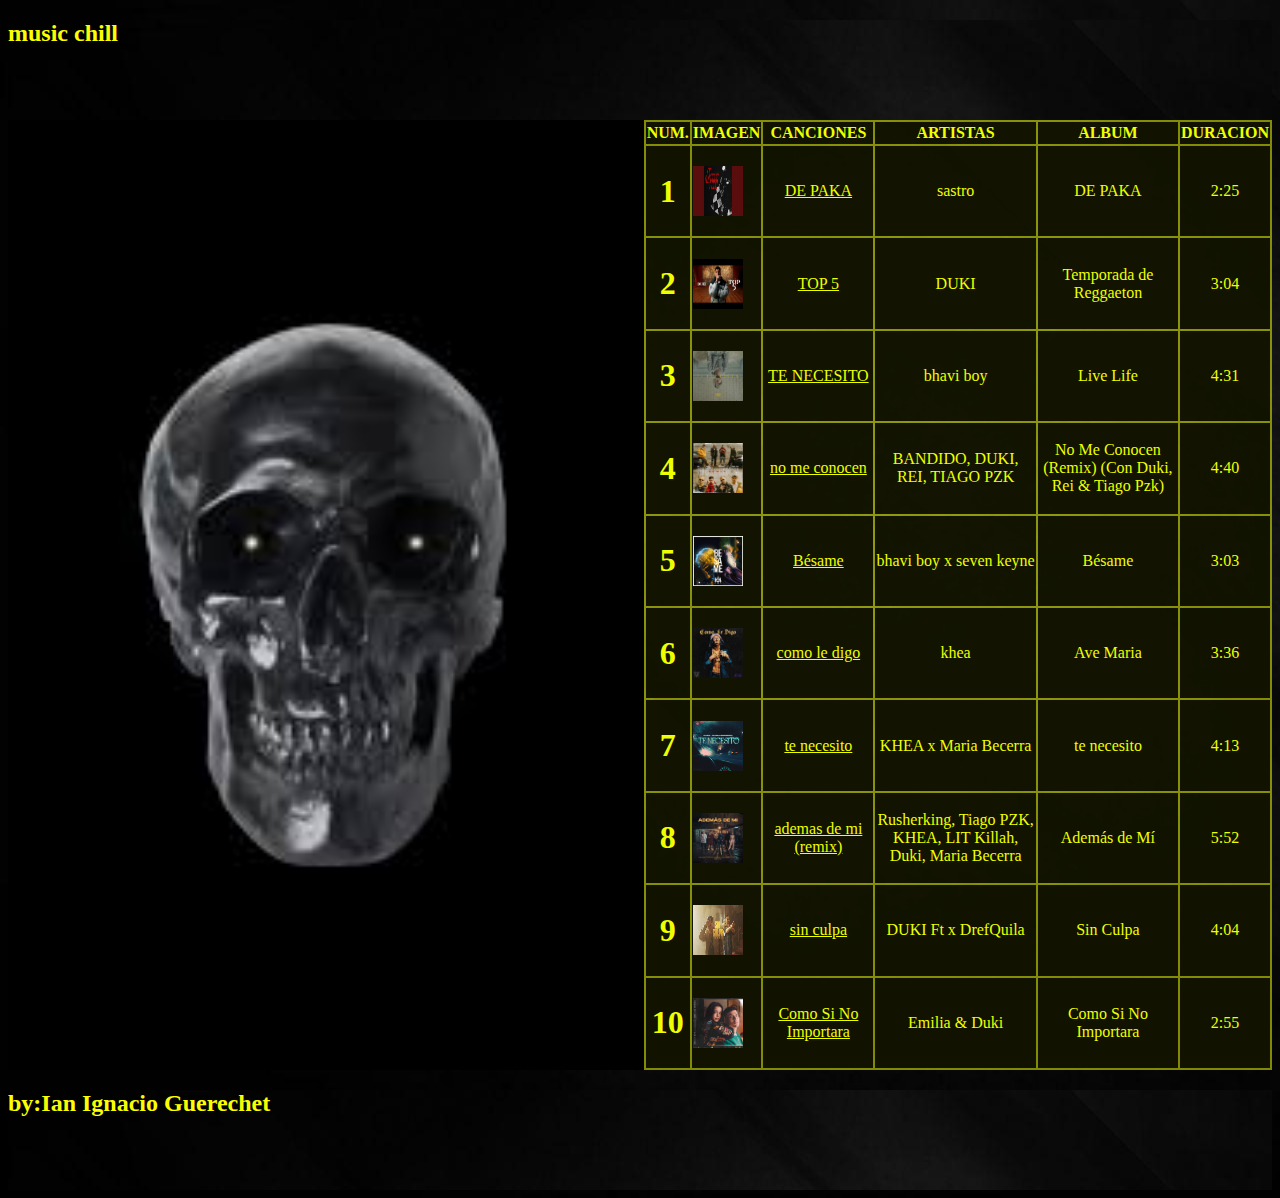
<file: index.html>
<!DOCTYPE html>
<html lang="en">

<head>
    <meta charset="UTF-8">
    <meta http-equiv="X-UA-Compatible" content="IE=edge">
    <meta name="viewport" content="width=device-width, initial-scale=1.0">
    <title>te amo</title>
    <link rel="stylesheet" href="/css/estilos.css">
</head>

<body>

    <!-- ecabezado -->

    <header>
        <h2>
            music chill
        </h2>
    </header>

    <!-- contenido principal -->

    <main>

        <img src="/assets/img/craneeo.jpeg" width="700px" height="950px">
        <table>
            <tr>
                <th>
                    NUM.
                </th>
                <th>
                    IMAGEN
                </th>
                <th>
                    CANCIONES
                </th>
                <th>
                    ARTISTAS
                </th>
                <th>
                    ALBUM
                </th>
                <th>
                    DURACION
                </th>
            </tr>

            <tr>

                <td>
                    <h1>
                        1
                    </h1>
                </td>
                <td>
                    <a href="/canciones/tema1.html">
                        <img src="/assets/img/de paka.jpg" width="50px" height="50px">
                    </a>
                </td>
                <td>
                    <p><a href="/canciones/tema1.html">DE PAKA</a>
                </td>
                <td>
                    sastro
                </td>
                <td>
                    DE PAKA
                </td>
                <td>
                    2:25
                </td>

            </tr>

            <tr>
                <td>
                    <h1>
                        2
                    </h1>
                </td>
                <td>
                    <a href="/canciones/tema2.html"><img src="/assets/img/top_5.jpg" width="50px" height="50px"></a>

                </td>
                <td>
                    <a href="/canciones/tema2.html">TOP 5</a>
                </td>
                <td>
                    DUKI
                </td>
                <td>
                    Temporada de Reggaeton
                </td>
                <td>
                    3:04
                </td>
            </tr>
            <tr>
                <td>
                    <h1>
                        3
                    </h1>
                </td>
                <td>
                    <a href="/canciones/tema3.html">
                        <img src="/assets/img/te_necesito.jpg" width="50px" height="50px">
                    </a>
                </td>
                <td>
                    <a href="/canciones/tema3.html">
                        TE NECESITO
                    </a>
                </td>
                <td>
                    bhavi boy
                </td>
                <td>
                    Live Life
                </td>
                <td>
                    4:31
                </td>
            </tr>
            <tr>
                <td>
                    <h1>
                        4
                    </h1>
                </td>
                <td>
                    <a href="/canciones/tema4.html">
                        <img src="/assets/img/no_me_conocen.jpeg" width="50px" height="50px">
                    </a>
                </td>
                <td>
                    <a href="/canciones/tema4.html">
                        no me conocen
                    </a>
                </td>
                <td>
                    BANDIDO, DUKI, REI, TIAGO PZK
                </td>
                <td>
                    No Me Conocen (Remix) (Con Duki, Rei & Tiago Pzk)
                </td>
                <td>
                    4:40
                </td>
            </tr>
            <tr>
                <td>
                    <h1>
                        5
                    </h1>
                </td>
                <td>
                    <a href="/canciones/tema5.html">
                        <img src="/assets/img/besame.jpg" width="50px" height="50px">
                    </a>
                </td>
                <td>
                    <a href="/canciones/tema5.html">
                        Bésame
                    </a>
                </td>
                <td>
                    bhavi boy x seven keyne
                </td>
                <td>
                    Bésame
                </td>
                <td>
                    3:03
                </td>
            </tr>
            <tr>
                <td>
                    <h1>
                        6
                    </h1>
                </td>
                <td>
                    <a href="/canciones/tema6.html">
                        <img src="/assets/img/como-le-digo.jpg" width="50px" height="50px">
                    </a>
                </td>
                <td>
                    <a href="/canciones/tema6.html">
                        como le digo
                    </a>
                </td>
                <td>
                    khea
                </td>
                <td>
                    Ave Maria
                </td>
                <td>
                    3:36
                </td>
            </tr>
            <tr>
                <td>
                    <h1>
                        7
                    </h1>
                </td>
                <td>
                    <a href="/canciones/tema7.html">
                        <img src="/assets/img/Te-Necesito-khea.jpg" width="50px" height="50px">
                    </a>
                </td>
                <td>
                    <a href="/canciones/tema7.html">
                        te necesito
                    </a>
                </td>
                <td>
                    KHEA x Maria Becerra
                </td>
                <td>
                    te necesito
                </td>
                <td>
                    4:13
                </td>
            </tr>
            <tr>
                <td>
                    <h1>
                        8
                    </h1>
                </td>
                <td>
                    <a href="/canciones/tema8.html">
                        <img src="/assets/img/ademas_de_mi.jpeg" width="50px" height="50px">
                    </a>
                </td>
                <td>
                    <a href="/canciones/tema8.html">
                        ademas de mi (remix)
                    </a>
                </td>
                <td>
                    Rusherking, Tiago PZK, KHEA, LIT Killah, Duki, Maria Becerra
                </td>
                <td>
                    Además de Mí
                </td>
                <td>
                    5:52
                </td>
            </tr>
            <tr>
                <td>
                    <h1>
                        9
                    </h1>
                </td>
                <td>
                    <a href="/canciones/tema9.html">
                        <img src="/assets/img/sin-culpa.jpg" width="50px" height="50px">
                    </a>
                </td>
                <td>
                    <a href="/canciones/tema9.html">
                        sin culpa
                    </a>
                </td>
                <td>
                    DUKI Ft x DrefQuila
                </td>
                <td>
                    Sin Culpa
                </td>
                <td>
                    4:04
                </td>
            </tr>
            <tr>
                <td>
                    <h1>
                        10
                    </h1>
                </td>
                <td>
                    <a href="/canciones/tema10.html">
                        <img src="/assets/img/como-si-no-importara.jpg" width="50px" height="50px">
                    </a>
                </td>
                <td>
                    <a href="/canciones/tema10.html">
                        Como Si No Importara
                    </a>
                </td>
                <td>
                    Emilia & Duki
                </td>
                <td>
                    Como Si No Importara
                </td>
                <td>
                    2:55
                </td>
            </tr>
        </table>
    </main>
    <!-- pie-de-pagina -->
    <footer>
        <h2>
            by:Ian Ignacio Guerechet
        </h2>
    </footer>
</body>

</html>
</file>
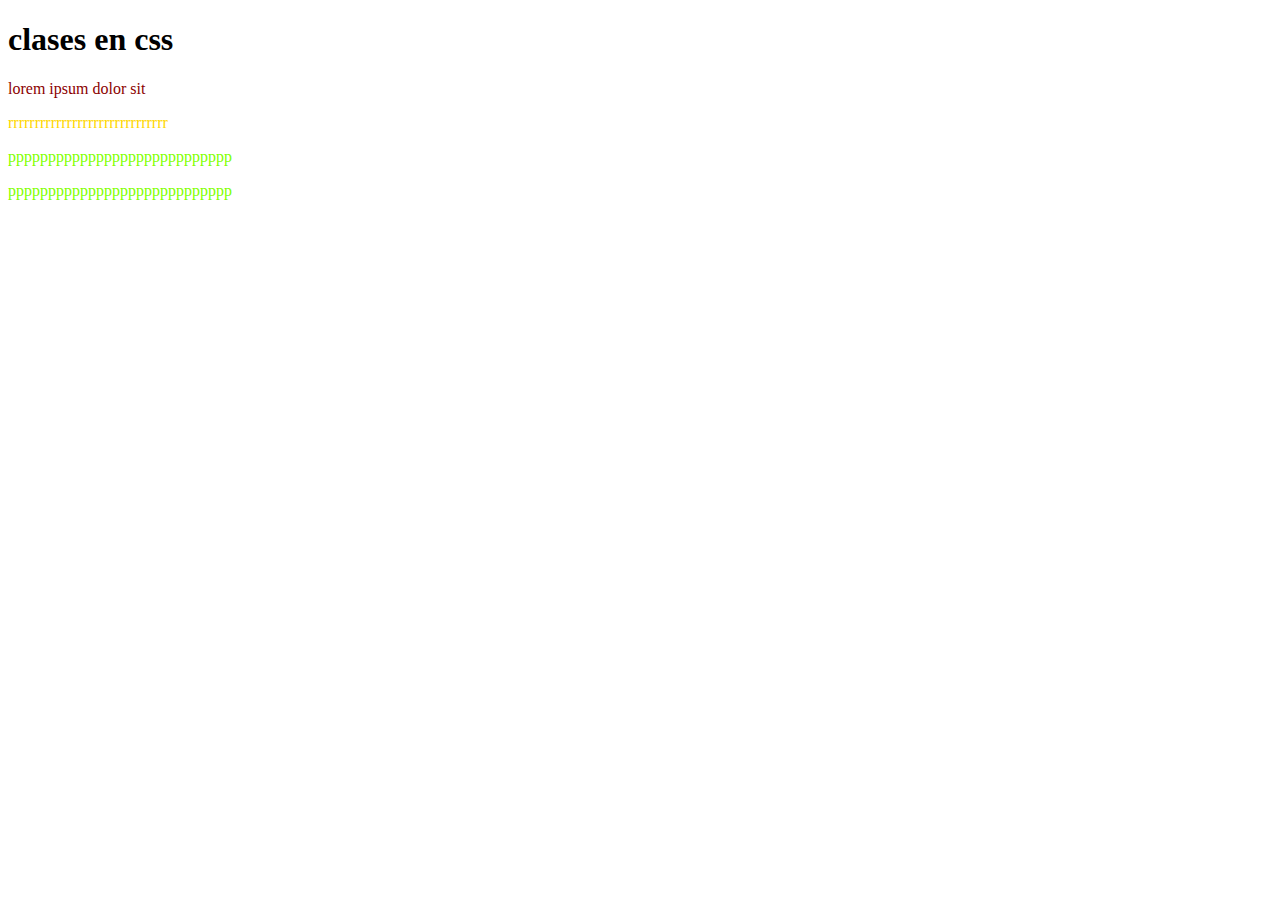
<file: 25.html>
<!DOCTYPE html>
<html lang="en">
<head>
    <meta charset="UTF-8">
    <meta http-equiv="X-UA-Compatible" content="IE=edge">
    <meta name="viewport" content="width=device-width, initial-scale=1.0">
    <link rel="stylesheet" href="/css/25.css">
    <title>Document</title>
</head>
<body>
    <header>

    </header>
    <main>
    <h1>
        clases en css
    </h1>
    <p class="rojo">
        lorem ipsum dolor sit
    </p>
    <p class="amarillo">
        rrrrrrrrrrrrrrrrrrrrrrrrrrrrrr
    </p>
    <p class="verde">
        pppppppppppppppppppppppppppp
    </p>
    <p class="verde">
        pppppppppppppppppppppppppppp
    </p>
</body>
</html>
</file>
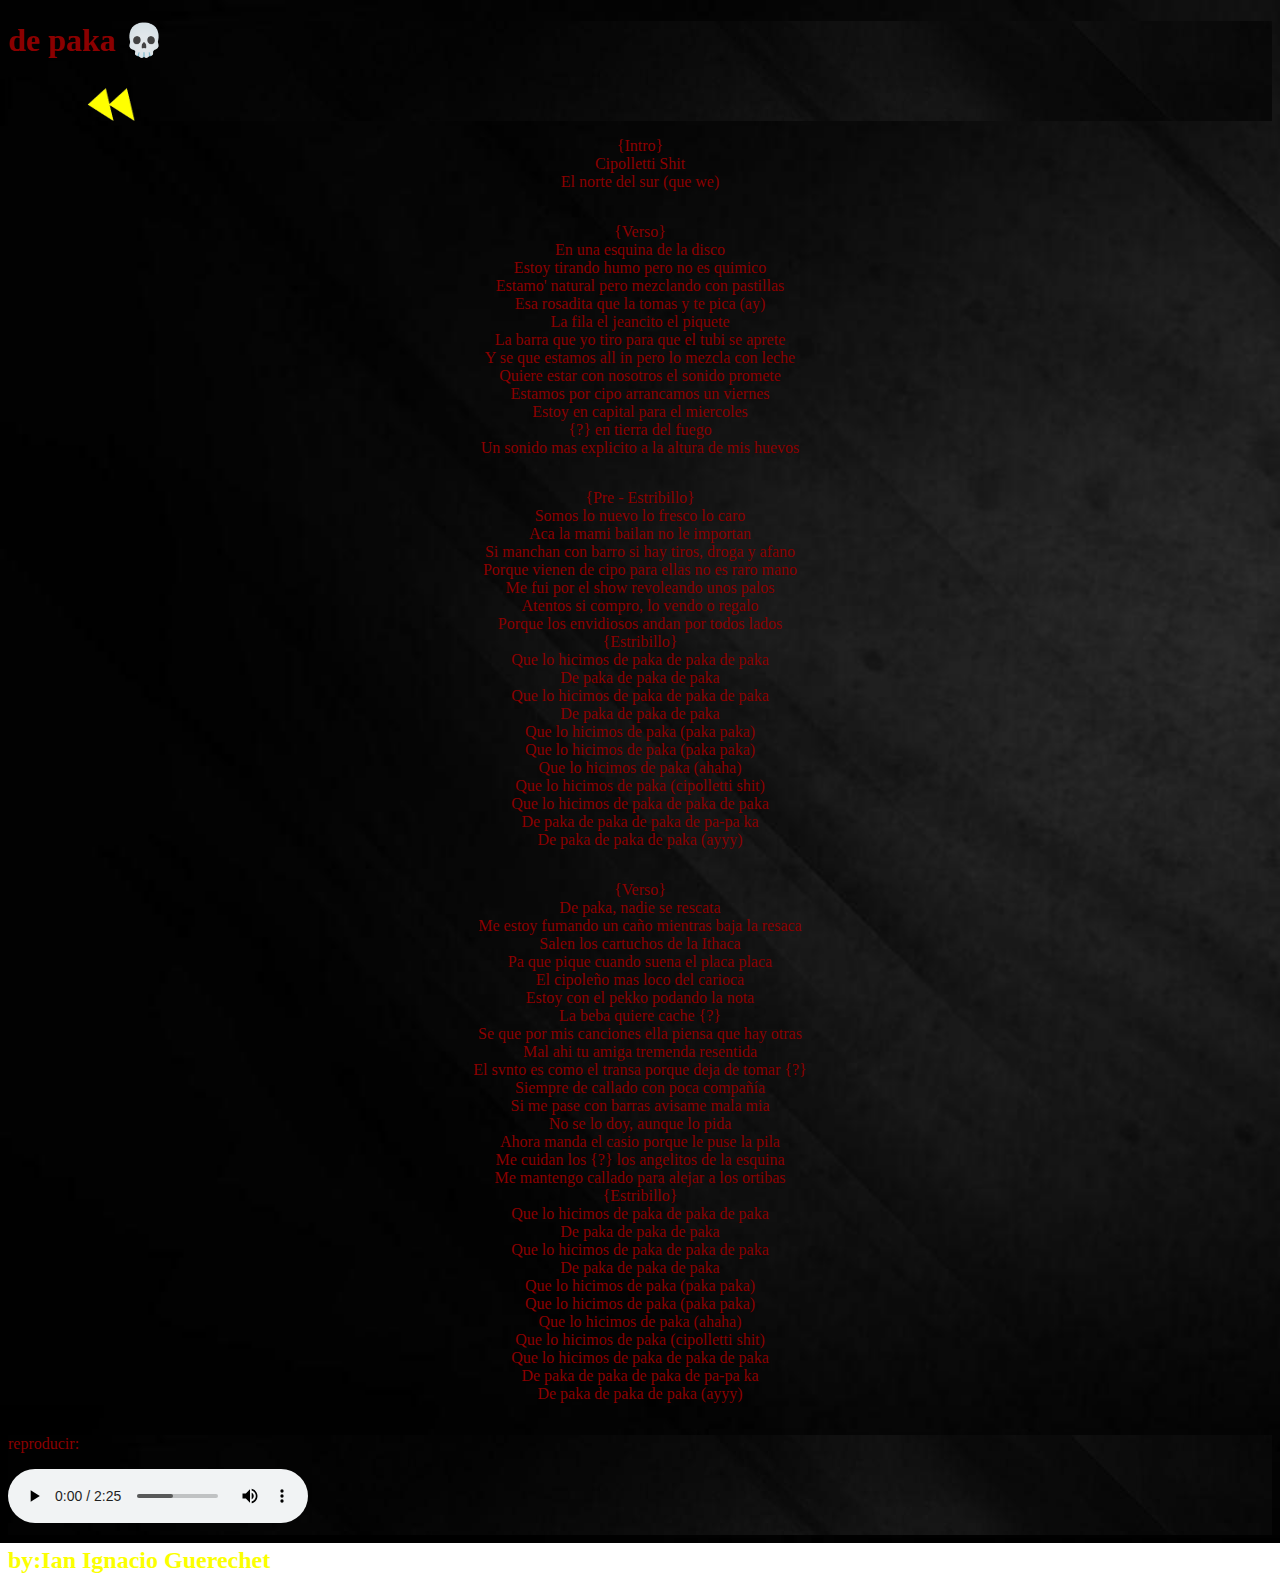
<file: canciones/tema1.html>
<!DOCTYPE html>
<html lang="es">

<head>
    <meta charset="UTF-8">
    <meta http-equiv="X-UA-Compatible" content="IE=edge">
    <meta name="viewport" content="width=device-width, initial-scale=1.0">
    <link rel="stylesheet" href="../css/estilos.css">
    <title> 💀 DE PAKA 💀</title>
</head>

<body>
    <header>
        <h1 id="titulo">de paka 💀</h1>

        <a href="../index.html">
            <img src="/assets/img/para-atras.gif" alt="para atras" width="200px" height="50px">
        </a>

    </header>

    <main id="papa">


        <p>
            {Intro} <br>
            Cipolletti Shit <br>
            El norte del sur (que we) <br>
        </p>

        <p>
            {Verso} <br>
            En una esquina de la disco <br>
            Estoy tirando humo pero no es quimico <br>
            Estamo' natural pero mezclando con pastillas <br>
            Esa rosadita que la tomas y te pica (ay) <br>
            La fila el jeancito el piquete <br>
            La barra que yo tiro para que el tubi se aprete <br>
            Y se que estamos all in pero lo mezcla con leche <br>
            Quiere estar con nosotros el sonido promete <br>
            Estamos por cipo arrancamos un viernes <br>
            Estoy en capital para el miercoles <br>
            {?} en tierra del fuego <br>
            Un sonido mas explicito a la altura de mis huevos <br>
        </p>

        <p>
            {Pre - Estribillo} <br>
            Somos lo nuevo lo fresco lo caro <br>
            Aca la mami bailan no le importan <br>
            Si manchan con barro si hay tiros, droga y afano <br>
            Porque vienen de cipo para ellas no es raro mano <br>
            Me fui por el show revoleando unos palos <br>
            Atentos si compro, lo vendo o regalo <br>
            Porque los envidiosos andan por todos lados <br>
            {Estribillo} <br>
            Que lo hicimos de paka de paka de paka <br>
            De paka de paka de paka <br>
            Que lo hicimos de paka de paka de paka <br>
            De paka de paka de paka <br>
            Que lo hicimos de paka (paka paka) <br>
            Que lo hicimos de paka (paka paka) <br>
            Que lo hicimos de paka (ahaha) <br>
            Que lo hicimos de paka (cipolletti shit) <br>
            Que lo hicimos de paka de paka de paka <br>
            De paka de paka de paka de pa-pa ka <br>
            De paka de paka de paka (ayyy) <br>
        </p>

        <p>
            {Verso} <br>
            De paka, nadie se rescata <br>
            Me estoy fumando un caño mientras baja la resaca <br>
            Salen los cartuchos de la Ithaca <br>
            Pa que pique cuando suena el placa placa <br>
            El cipoleño mas loco del carioca <br>
            Estoy con el pekko podando la nota <br>
            La beba quiere cache {?} <br>
            Se que por mis canciones ella piensa que hay otras <br>
            Mal ahi tu amiga tremenda resentida <br>
            El svnto es como el transa porque deja de tomar {?} <br>
            Siempre de callado con poca compañía <br>
            Si me pase con barras avisame mala mia <br>
            No se lo doy, aunque lo pida <br>
            Ahora manda el casio porque le puse la pila <br>
            Me cuidan los {?} los angelitos de la esquina <br>
            Me mantengo callado para alejar a los ortibas <br>
            {Estribillo} <br>
            Que lo hicimos de paka de paka de paka <br>
            De paka de paka de paka <br>
            Que lo hicimos de paka de paka de paka <br>
            De paka de paka de paka <br>
            Que lo hicimos de paka (paka paka) <br>
            Que lo hicimos de paka (paka paka) <br>
            Que lo hicimos de paka (ahaha) <br>
            Que lo hicimos de paka (cipolletti shit) <br>
            Que lo hicimos de paka de paka de paka <br>
            De paka de paka de paka de pa-pa ka <br>
            De paka de paka de paka (ayyy) <br>
        </p>

    </main>

    <footer>
        <p>
            reproducir:
        </p>
            <audio controls>
                <source src="/assets/music/y2mate.com - Sastro DE PAKA prod kiwidbeats.mp3" type="audio/mpeg">
            </audio>
            <h2>
                by:Ian Ignacio Guerechet
            </h2>
    </footer>

</body>

</html>
</file>
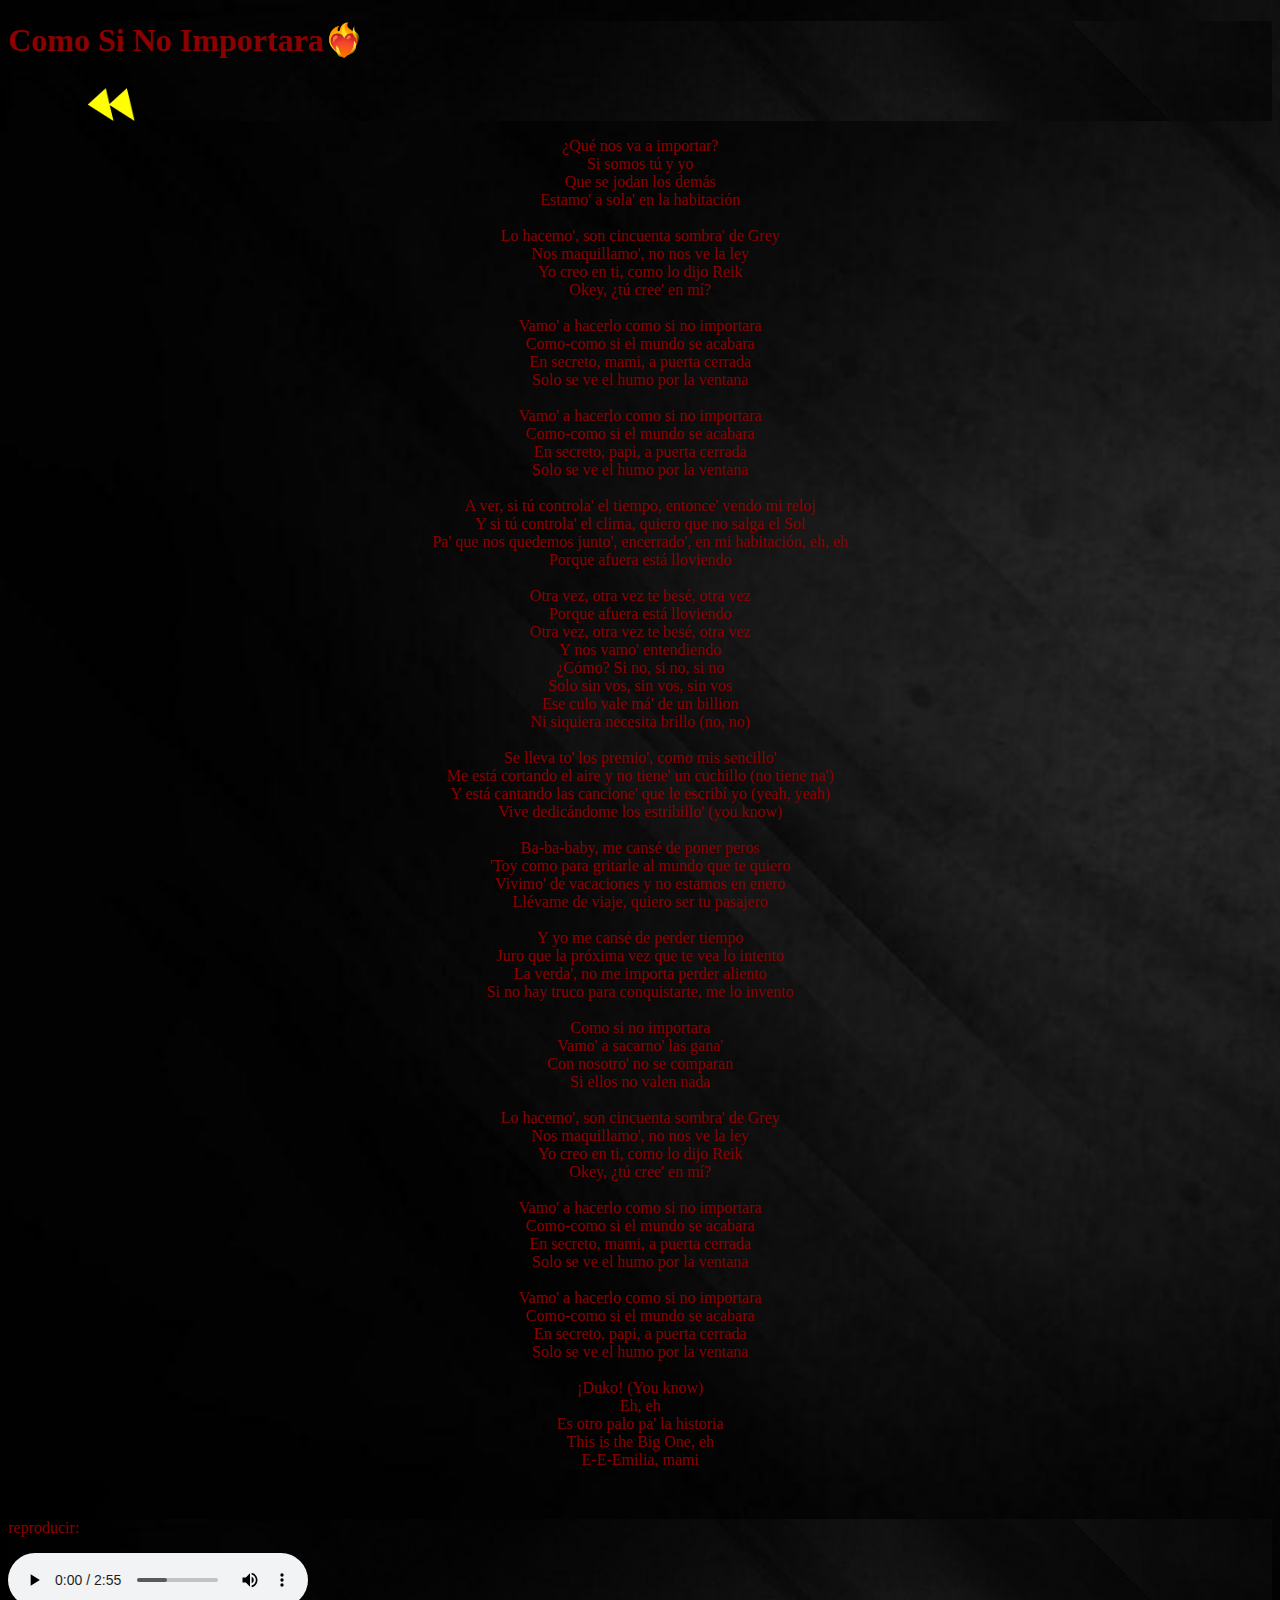
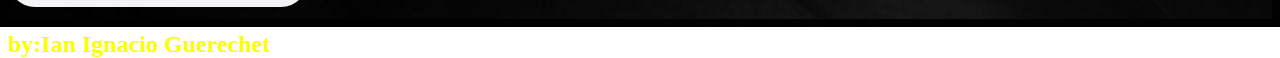
<file: canciones/tema10.html>
<!DOCTYPE html>
<html lang="es">

<head>
    <meta charset="UTF-8">
    <meta http-equiv="X-UA-Compatible" content="IE=edge">
    <meta name="viewport" content="width=device-width, initial-scale=1.0">
    <link rel="stylesheet" href="../css/estilos.css">
    <title>❤️‍🔥Como Si No Importara❤️‍🔥</title>
</head>

<body>
    <header>
        <h1 id="titulo">Como Si No Importara❤️‍🔥</h1>

        <a href="../index.html">
            <img src="/assets/img/para-atras.gif" alt="para atras" width="200px" height="50px">
        </a>

    </header>

    <main id="papa">

<p>
¿Qué nos va a importar? <br>
Si somos tú y yo <br>
Que se jodan los demás <br>
Estamo' a sola' en la habitación <br>
<br>
Lo hacemo', son cincuenta sombra' de Grey <br>
Nos maquillamo', no nos ve la ley <br>
Yo creo en ti, como lo dijo Reik <br>
Okey, ¿tú cree' en mí? <br>
<br>
Vamo' a hacerlo como si no importara <br>
Como-como si el mundo se acabara <br>
En secreto, mami, a puerta cerrada <br>
Solo se ve el humo por la ventana <br>
<br>
Vamo' a hacerlo como si no importara <br>
Como-como si el mundo se acabara <br>
En secreto, papi, a puerta cerrada <br>
Solo se ve el humo por la ventana <br>
<br>
A ver, si tú controla' el tiempo, entonce' vеndo mi reloj <br>
Y si tú controla' el clima, quiero que no salga el Sol <br>
Pa' que nos quedemos junto', encerrado', en mi habitación, eh, eh <br>
Porque afuera está lloviendo <br>
<br>
Otra vez, otra vez te besé, otra vez <br>
Porque afuera está lloviendo <br>
Otra vez, otra vez te besé, otra vez <br>
Y nos vamo' entendiendo <br>
¿Cómo? Si no, si no, si no <br>
Solo sin vos, sin vos, sin vos <br>
Ese culo vale má' de un billion <br>
Ni siquiera necesita brillo (no, no) <br>
<br>
Se lleva to' los premio', como mis sencillo' <br>
Me está cortando el aire y no tiene' un cuchillo (no tiene na') <br>
Y está cantando las cancione' que le escribí yo (yeah, yeah) <br>
Vive dedicándome los estribillo' (you know) <br>
<br>
Ba-ba-baby, me cansé de poner peros <br>
'Toy como para gritarle al mundo que te quiero <br>
Vivimo' de vacaciones y no estamos en enero <br>
Llévame de viaje, quiero ser tu pasajero <br>
<br>
Y yo me cansé de perder tiempo <br>
Juro que la próxima vez que te vea lo intento <br>
La verda', no me importa perder aliento <br>
Si no hay truco para conquistarte, me lo invento <br>
<br>
Como si no importara <br>
Vamo' a sacarno' las gana' <br>
Con nosotro' no se comparan <br>
Si ellos no valen nada <br>
<br>
Lo hacemo', son cincuenta sombra' de Grey <br>
Nos maquillamo', no nos ve la ley <br>
Yo creo en ti, como lo dijo Reik <br>
Okey, ¿tú cree' en mí? <br>
<br>
Vamo' a hacerlo como si no importara <br>
Como-como si el mundo se acabara <br>
En secreto, mami, a puerta cerrada <br>
Solo se ve el humo por la ventana <br>
<br>
Vamo' a hacerlo como si no importara <br>
Como-como si el mundo se acabara <br>
En secreto, papi, a puerta cerrada <br>
Solo se ve el humo por la ventana <br>
<br>
¡Duko! (You know) <br>
Eh, eh <br>
Es otro palo pa' la historia <br>
This is the Big One, eh <br>
E-E-Emilia, mami <br>
<br>
</p> 

    </main>

    <footer>
        <p>
            reproducir:
        </p>
            <audio controls>
                <source src="/assets/music/y2mate.com - Emilia Duki Como Si No Importara Official Video.mp3" type="audio/mpeg">
            </audio>
            <h2>
                by:Ian Ignacio Guerechet
            </h2>
    </footer>

</body>

</html>
</file>
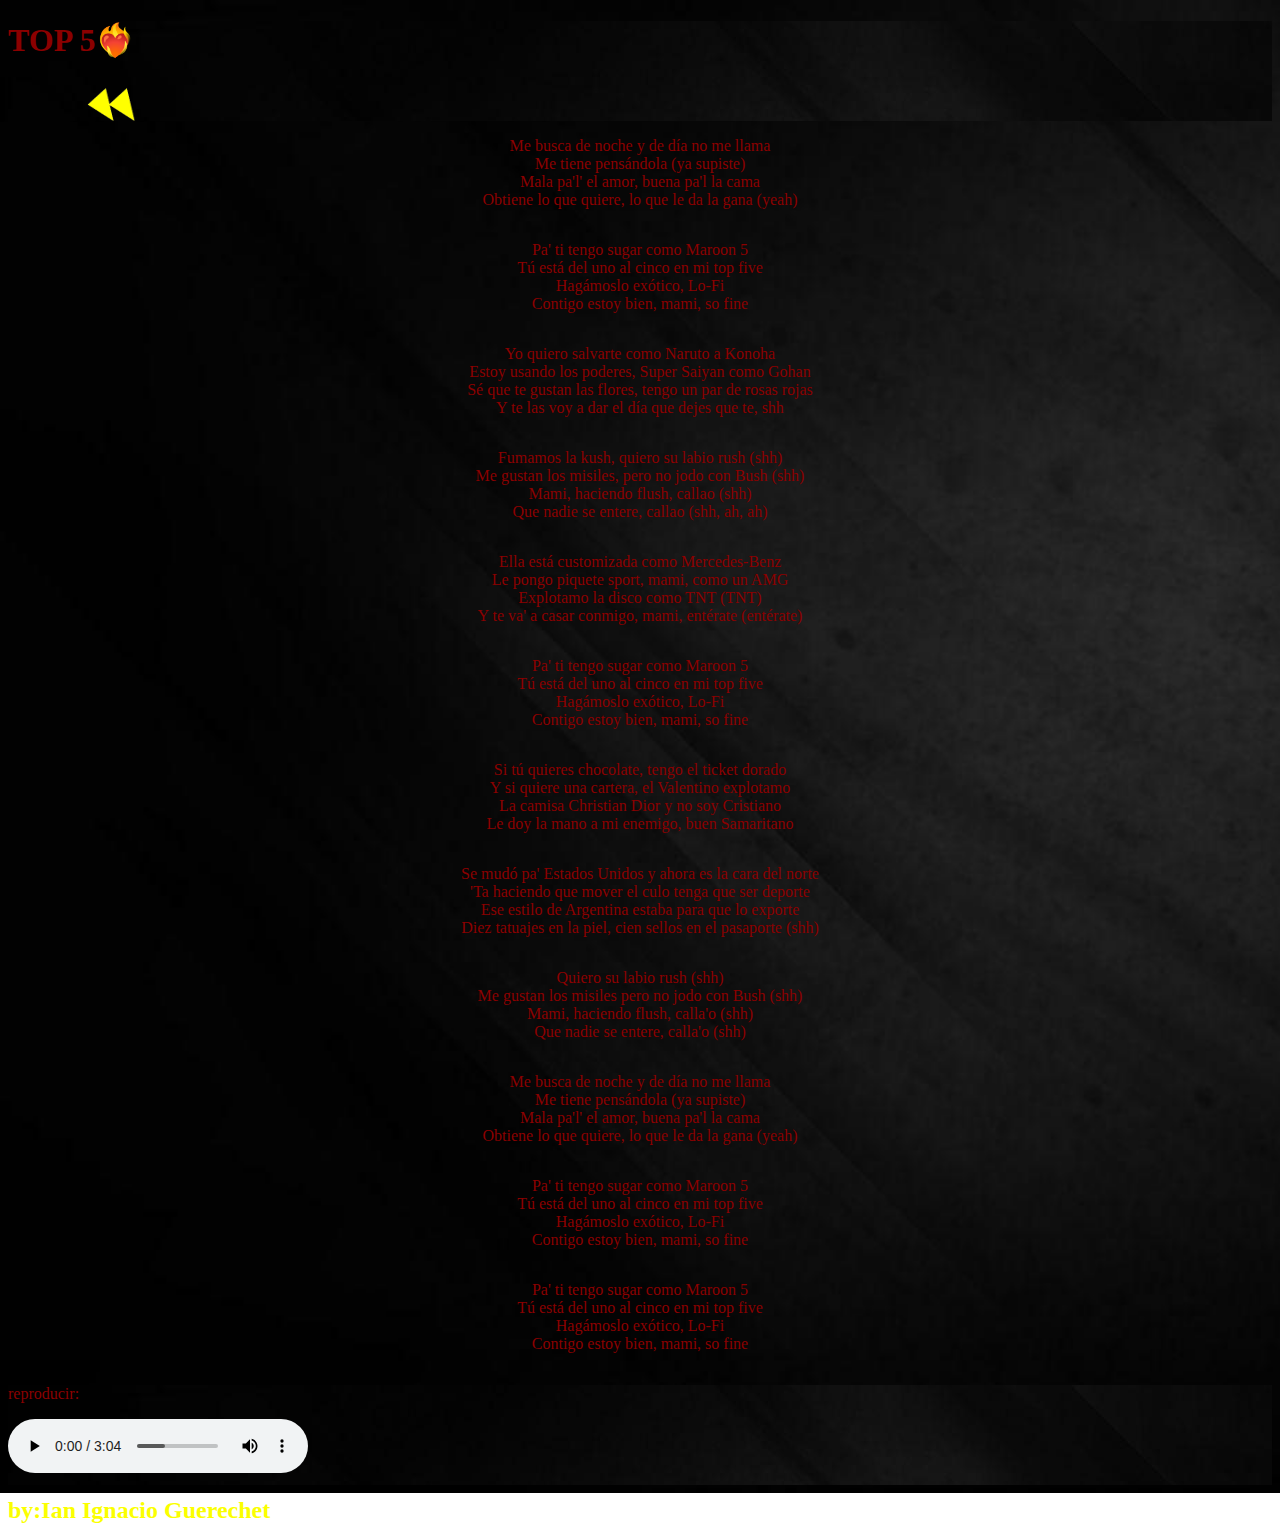
<file: canciones/tema2.html>
<!DOCTYPE html>
<html lang="es">

<head>
    <meta charset="UTF-8">
    <meta http-equiv="X-UA-Compatible" content="IE=edge">
    <meta name="viewport" content="width=device-width, initial-scale=1.0">
    <link rel="stylesheet" href="../css/estilos.css">
    <title>❤️‍🔥TOP 5❤️‍🔥</title>
</head>

<body>
    <header>
        <h1 id="titulo">TOP 5❤️‍🔥</h1>

        <a href="../index.html">
            <img src="/assets/img/para-atras.gif" alt="para atras" width="200px" height="50px">
        </a>

    </header>

    <main id="papa">

        <p>
            Me busca de noche y de día no me llama <br>
            Me tiene pensándola (ya supiste)<br>
            Mala pa'l' el amor, buena pa'l la cama<br>
            Obtiene lo que quiere, lo que le da la gana (yeah) <br>
        </p>

        <p>
            Pa' ti tengo sugar como Maroon 5<br> 
            Tú está del uno al cinco en mi top five<br>
            Hagámoslo exótico, Lo-Fi<br>
            Contigo estoy bien, mami, so fine<br>
        </p>

        <p>
            Yo quiero salvarte como Naruto a Konoha<br>
            Estoy usando los poderes, Super Saiyan como Gohan<br>
            Sé que te gustan las flores, tengo un par de rosas rojas<br>
            Y te las voy a dar el día que dejes quе te, shh<br>
        </p>
        <p>
            Fumamos la kush, quiero su labio rush (shh)<br>
            Me gustan los misilеs, pero no jodo con Bush (shh)<br>
            Mami, haciendo flush, callao (shh)<br>
            Que nadie se entere, callao (shh, ah, ah)<br>
        </p>
        <p>
            Ella está customizada como Mercedes-Benz<br>
            Le pongo piquete sport, mami, como un AMG<br>
            Explotamo la disco como TNT (TNT)<br>
            Y te va' a casar conmigo, mami, entérate (entérate)<br>
        </p>
        <p>
            Pa' ti tengo sugar como Maroon 5<br>
            Tú está del uno al cinco en mi top five<br>
            Hagámoslo exótico, Lo-Fi<br>
            Contigo estoy bien, mami, so fine<br>
        </p>
        <p>
            Si tú quieres chocolate, tengo el ticket dorado<br>
            Y si quiere una cartera, el Valentino explotamo<br>
            La camisa Christian Dior y no soy Cristiano<br>
            Le doy la mano a mi enemigo, buen Samaritano<br>
        <p>
            Se mudó pa' Estados Unidos y ahora es la cara del norte<br>
            'Ta haciendo que mover el culo tenga que ser deporte<br>
            Ese estilo de Argentina estaba para que lo exporte<br>
            Diez tatuajes en la piel, cien sellos en el pasaporte (shh)<br>
        </p>
        <p>
            Quiero su labio rush (shh)<br>
            Me gustan los misiles pero no jodo con Bush (shh)<br>
            Mami, haciendo flush, calla'o (shh)<br>
            Que nadie se entere, calla'o (shh)<br>
        </p>
        <p>
            Me busca de noche y de día no me llama<br>
            Me tiene pensándola (ya supiste)<br>
            Mala pa'l' el amor, buena pa'l la cama<br>
            Obtiene lo que quiere, lo que le da la gana (yeah)<br>
        </p>
        <p>
            Pa' ti tengo sugar como Maroon 5<br>
            Tú está del uno al cinco en mi top five<br>
            Hagámoslo exótico, Lo-Fi<br>
            Contigo estoy bien, mami, so fine<br>
        </p>
        <p>
            Pa' ti tengo sugar como Maroon 5<br>
            Tú está del uno al cinco en mi top five<br>
            Hagámoslo exótico, Lo-Fi<br>
            Contigo estoy bien, mami, so fine<br>
        </p>
    </main>

    <footer>
        <p>
            reproducir:
        </p>
            <audio controls>
                <source src="/assets/music/y2mate.com - DUKI TOP 5 Video Oficial.mp3" type="audio/mpeg">
            </audio>
            <h2>
                by:Ian Ignacio Guerechet
            </h2>
    </footer>

</body>

</html>
</file>
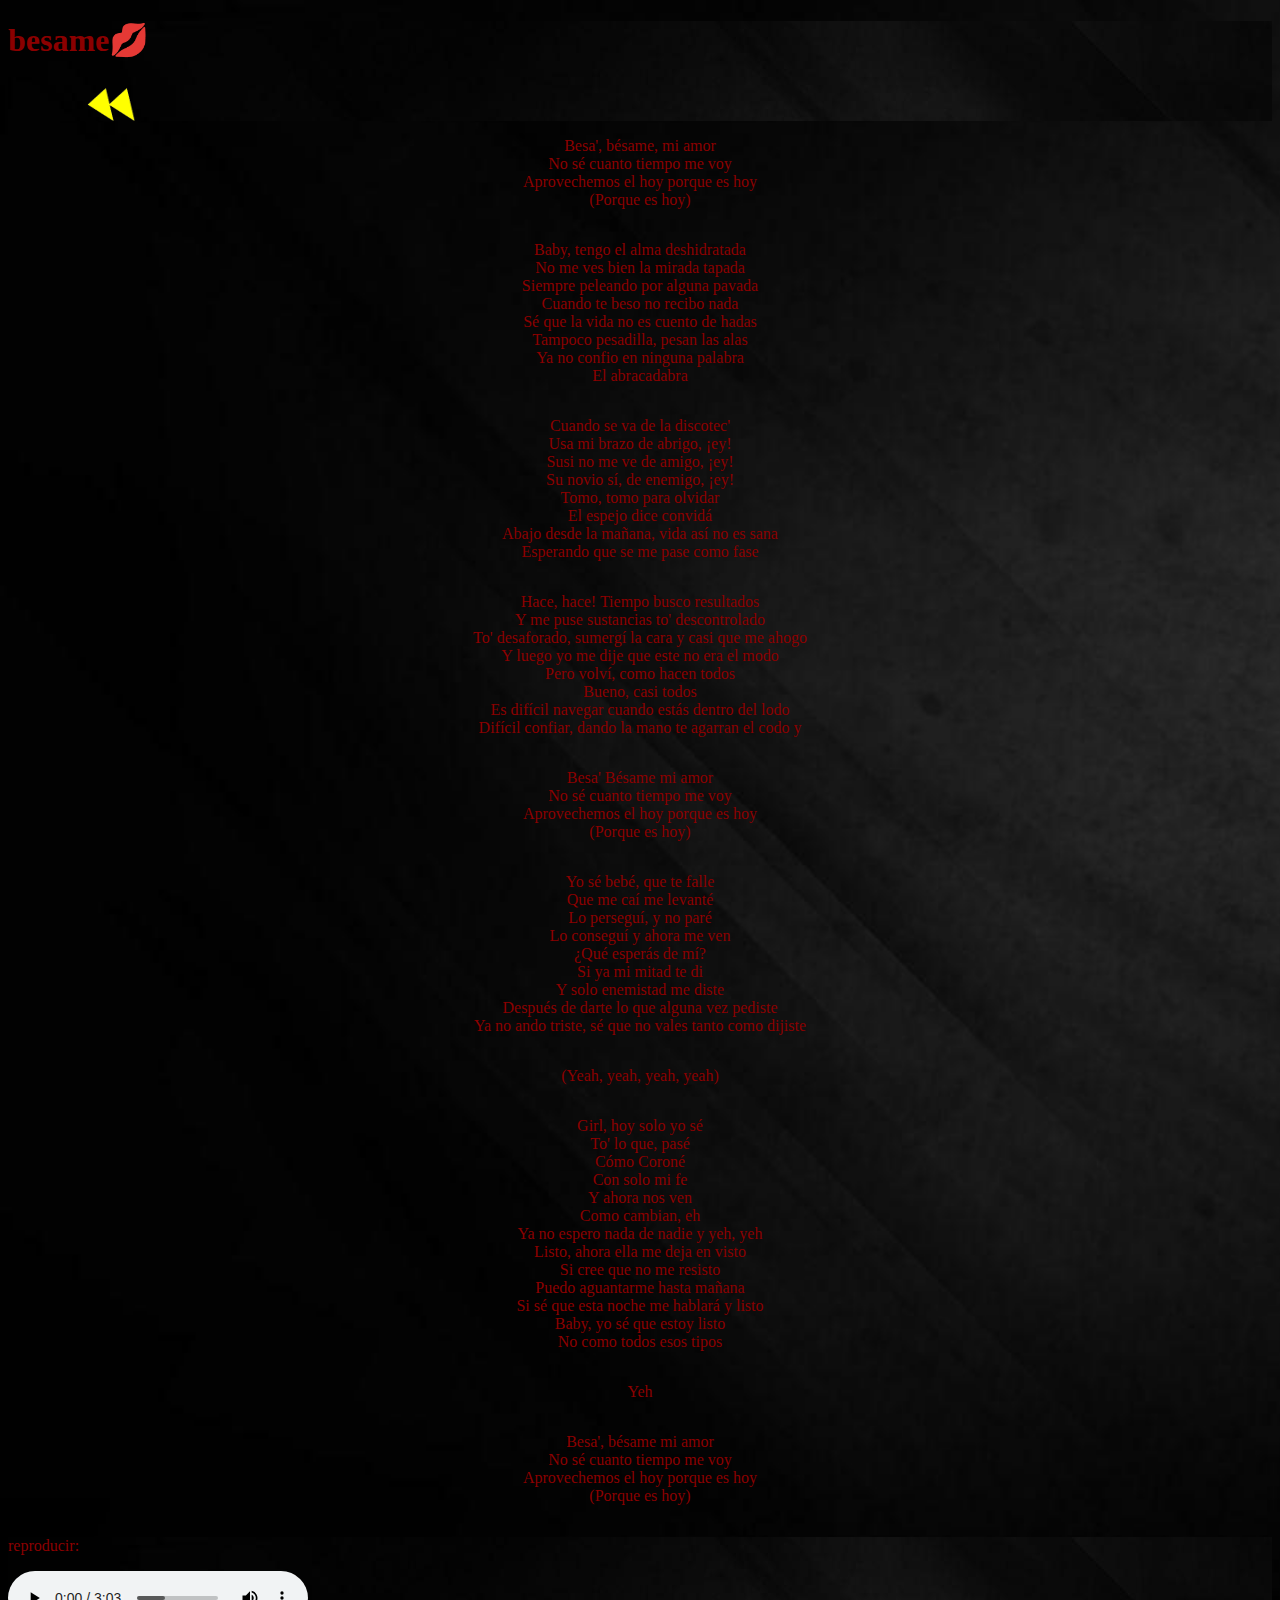
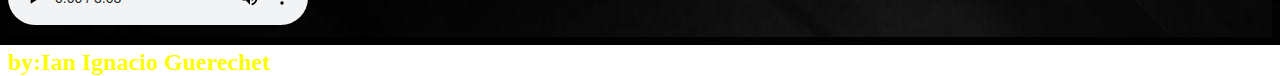
<file: canciones/tema5.html>
<!DOCTYPE html>
<html lang="es">

<head>
    <meta charset="UTF-8">
    <meta http-equiv="X-UA-Compatible" content="IE=edge">
    <meta name="viewport" content="width=device-width, initial-scale=1.0">
    <link rel="stylesheet" href="../css/estilos.css">
    <title>💋besame💋</title>
</head>

<body>
    <header>
        <h1 id="titulo">besame💋</h1>

        <a href="../index.html">
            <img src="/assets/img/para-atras.gif" alt="para atras" width="200px" height="50px">
        </a>

       
    </header>

    <main id="papa">
        <p>
            Besa', bésame, mi amor <br>
            No sé cuanto tiempo me voy <br>
            Aprovechemos el hoy porque es hoy <br>
            (Porque es hoy) <br>
        </p>

        <p>
            Baby, tengo el alma deshidratada <br>
            No me ves bien la mirada tapada <br>
            Siempre peleando por alguna pavada <br>
            Cuando te beso no recibo nada <br>
            Sé que la vida no es cuento de hadas <br>
            Tampoco pesadilla, pesan las alas <br>
            Ya no confio en ninguna palabra <br>
            El abracadabra <br>
        </p> 

        <p>
            Cuando se va de la discotec' <br>
            Usa mi brazo de abrigo, ¡ey! <br>
            Susi no me ve de amigo, ¡ey! <br>
            Su novio sí, de enemigo, ¡ey! <br>
            Tomo, tomo para olvidar <br>
            El espejo dice convidá <br>
            Abajo desde la mañana, vida así no es sana <br>
            Esperando que se me pase como fase <br>
        </p>

        <p>
            Hace, hace! Tiempo busco resultados <br>
            Y me puse sustancias to' descontrolado <br>
            To' desaforado, sumergí la cara y casi que me ahogo <br>
            Y luego yo me dije que este no era el modo <br>
            Pero volví, como hacen todos <br>
            Bueno, casi todos <br>
            Es difícil navegar cuando estás dentro del lodo <br>
            Difícil confiar, dando la mano te agarran el codo y <br>
        </p>

        <p>
            Besa' Bésame mi amor <br>
            No sé cuanto tiempo me voy <br>
            Aprovechemos el hoy porque es hoy <br>
            (Porque es hoy) <br>
        </p>

        <p>
            Yo sé bebé, que te falle <br>
            Que me caí me levanté <br>
            Lo perseguí, y no paré <br>
            Lo conseguí y ahora me ven <br>
            ¿Qué esperás de mí? <br>
            Si ya mi mitad te di <br>
            Y solo enemistad me diste <br>
            Después de darte lo que alguna vez pediste <br>
            Ya no ando triste, sé que no vales tanto como dijiste <br>
        </p>

        <p>
            (Yeah, yeah, yeah, yeah) <br>
        </p>

        <p>
            Girl, hoy solo yo sé <br>
            To' lo que, pasé <br>
            Cómo Coroné <br>
            Con solo mi fe <br>
            Y ahora nos ven <br>
            Como cambian, eh <br>
            Ya no espero nada de nadie y yeh, yeh <br>
            Listo, ahora ella me deja en visto <br>
            Si cree que no me resisto <br>
            Puedo aguantarme hasta mañana <br>
            Si sé que esta noche me hablará y listo <br>
            Baby, yo sé que estoy listo <br>
            No como todos esos tipos <br> 
        </p>

        <p>
            Yeh <br>
        </p>
        <p>
            Besa', bésame mi amor <br>
            No sé cuanto tiempo me voy <br>
            Aprovechemos el hoy porque es hoy <br>
            (Porque es hoy) <br>
        </p>
    </main>

    <footer>
        <p>
            reproducir:
        </p>
            <audio controls>
                <source src="/assets/music/y2mate.com - Bhavi ft Seven Kayne Besame Prod by Halpe.mp3" type="audio/mpeg">
            </audio>
            <h2>
                by:Ian Ignacio Guerechet
            </h2>
    </footer>

</body>

</html>
</file>
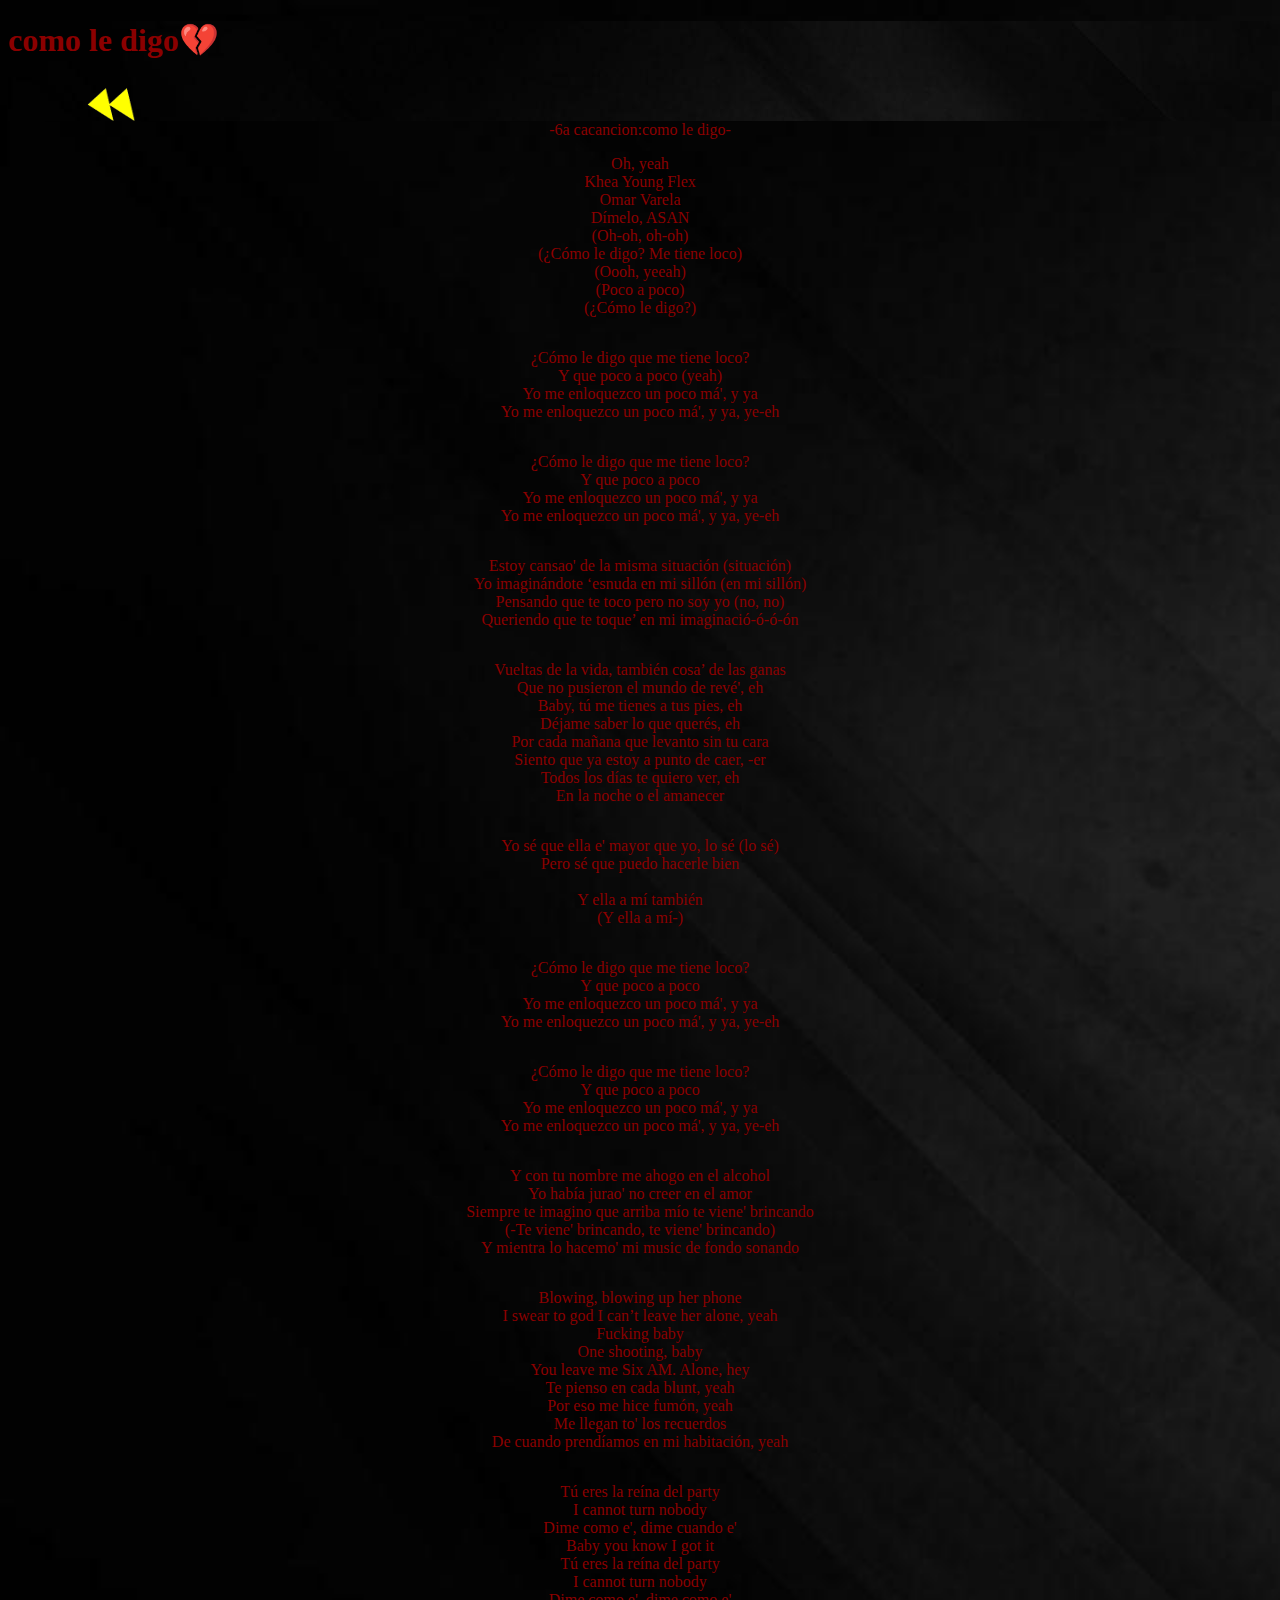
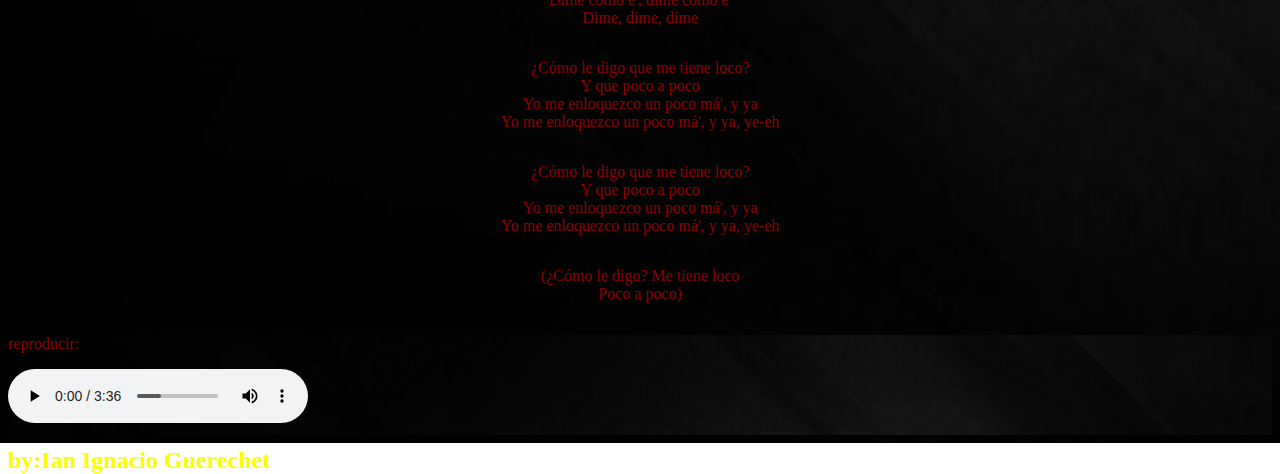
<file: canciones/tema6.html>
<!DOCTYPE html>
<html lang="es">

<head>
    <meta charset="UTF-8">
    <meta http-equiv="X-UA-Compatible" content="IE=edge">
    <meta name="viewport" content="width=device-width, initial-scale=1.0">
    <link rel="stylesheet" href="../css/estilos.css">
    <title>💔como le digo💔</title>
</head>

<body>
    <header>
        <h1 id="titulo">como le digo💔</h1>

        <a href="../index.html">
            <img src="/assets/img/para-atras.gif" alt="para atras" width="200px" height="50px">
        </a>

    </header>

    <main id="papa">
        -6a cacancion:como le digo-
        <p>
            Oh, yeah <br>
            Khea Young Flex <br>
            Omar Varela <br>
            Dímelo, ASAN <br>
            (Oh-oh, oh-oh) <br>
            (¿Cómo le digo? Me tiene loco) <br>
            (Oooh, yeeah) <br>
            (Poco a poco) <br>
            (¿Cómo le digo?) <br>
        </p>
        <p>
            ¿Cómo le digo que me tiene loco? <br>
            Y que poco a poco (yeah) <br>
            Yo me enloquezco un poco má', y ya <br>
            Yo me enloquezco un poco má', y ya, ye-eh <br>
        </p>
        <p>

            ¿Cómo le digo que me tiene loco? <br>
            Y que poco a poco <br>
            Yo me enloquezco un poco má', y ya <br>
            Yo me enloquezco un poco má', y ya, ye-eh <br>
        </p>
        <p>
            Estoy cansao' de la misma situación (situación) <br>
            Yo imaginándote ‘esnuda en mi sillón (en mi sillón) <br>
            Pensando que te toco pero no soy yo (no, no) <br>
            Queriendo que te toque’ en mi imaginació-ó-ó-ón <br>
        </p>
        <p>
            Vueltas de la vida, también cosa’ de las ganas <br>
            Que no pusieron el mundo de revé', eh <br>
            Baby, tú me tienes a tus pies, eh <br>
            Déjame saber lo que querés, eh <br>
            Por cada mañana que levanto sin tu cara <br>
            Siento que ya estoy a punto de caer, -er <br>
            Todos los días te quiero ver, eh <br>
            En la noche o el amanecer <br>
        </p>
        <p>
            Yo sé que ella e' mayor que yo, lo sé (lo sé) <br>
            Pero sé que puedo hacerle bien <br> <br>
            Y ella a mí también <br>
            (Y ella a mí-) <br>
        </p> 
        <p>
            ¿Cómo le digo que me tiene loco? <br>
            Y que poco a poco <br>
            Yo me enloquezco un poco má', y ya <br>
            Yo me enloquezco un poco má', y ya, ye-eh <br>
        </p>
        <p> 
            ¿Cómo le digo que me tiene loco? <br>
            Y que poco a poco <br>
            Yo me enloquezco un poco má', y ya <br>
            Yo me enloquezco un poco má', y ya, ye-eh <br>
        </p>
        <p>
            Y con tu nombre me ahogo en el alcohol <br>
            Yo había jurao' no creer en el amor <br>
            Siempre te imagino que arriba mío te viene' brincando <br>
            (-Te viene' brincando, te viene' brincando) <br>
            Y mientra lo hacemo' mi music de fondo sonando <br>
        </p>
        <p>
            Blowing, blowing up her phone <br>
            I swear to god I can’t leave her alone, yeah <br>
            Fucking baby <br>
            One shooting, baby <br>
            You leave me Six AM. Alone, hey <br>
            Te pienso en cada blunt, yeah <br>
            Por eso me hice fumón, yeah <br>
            Me llegan to' los recuerdos <br>
            De cuando prendíamos en mi habitación, yeah <br>
        </p>
        <p>
            Tú eres la reína del party <br>
            I cannot turn nobody <br>
            Dime como e', dime cuando e' <br>
            Baby you know I got it <br>
            Tú eres la reína del party <br>
            I cannot turn nobody <br>
            Dime como e', dime como e' <br>
            Dime, dime, dime <br>
        </p>
        <p>
            ¿Cómo le digo que me tiene loco? <br>
            Y que poco a poco <br>
            Yo me enloquezco un poco má', y ya <br>
            Yo me enloquezco un poco má', y ya, ye-eh <br>
        </p>
        <p>
            ¿Cómo le digo que me tiene loco? <br>
            Y que poco a poco <br>
            Yo me enloquezco un poco má', y ya <br>
            Yo me enloquezco un poco má', y ya, ye-eh <br>
        </p>
        <p>
            (¿Cómo le digo? Me tiene loco <br>
            Poco a poco) <br>
        </p> 
    </main>

    <footer>
        <p>
            reproducir:
        </p>
            <audio controls>
                <source src="/assets/music/y2mate.com - KHEA Cómo le Digo.mp3" type="audio/mpeg">
            </audio>
            <h2>
                by:Ian Ignacio Guerechet
            </h2>
    </footer>

</body>

</html>
</file>
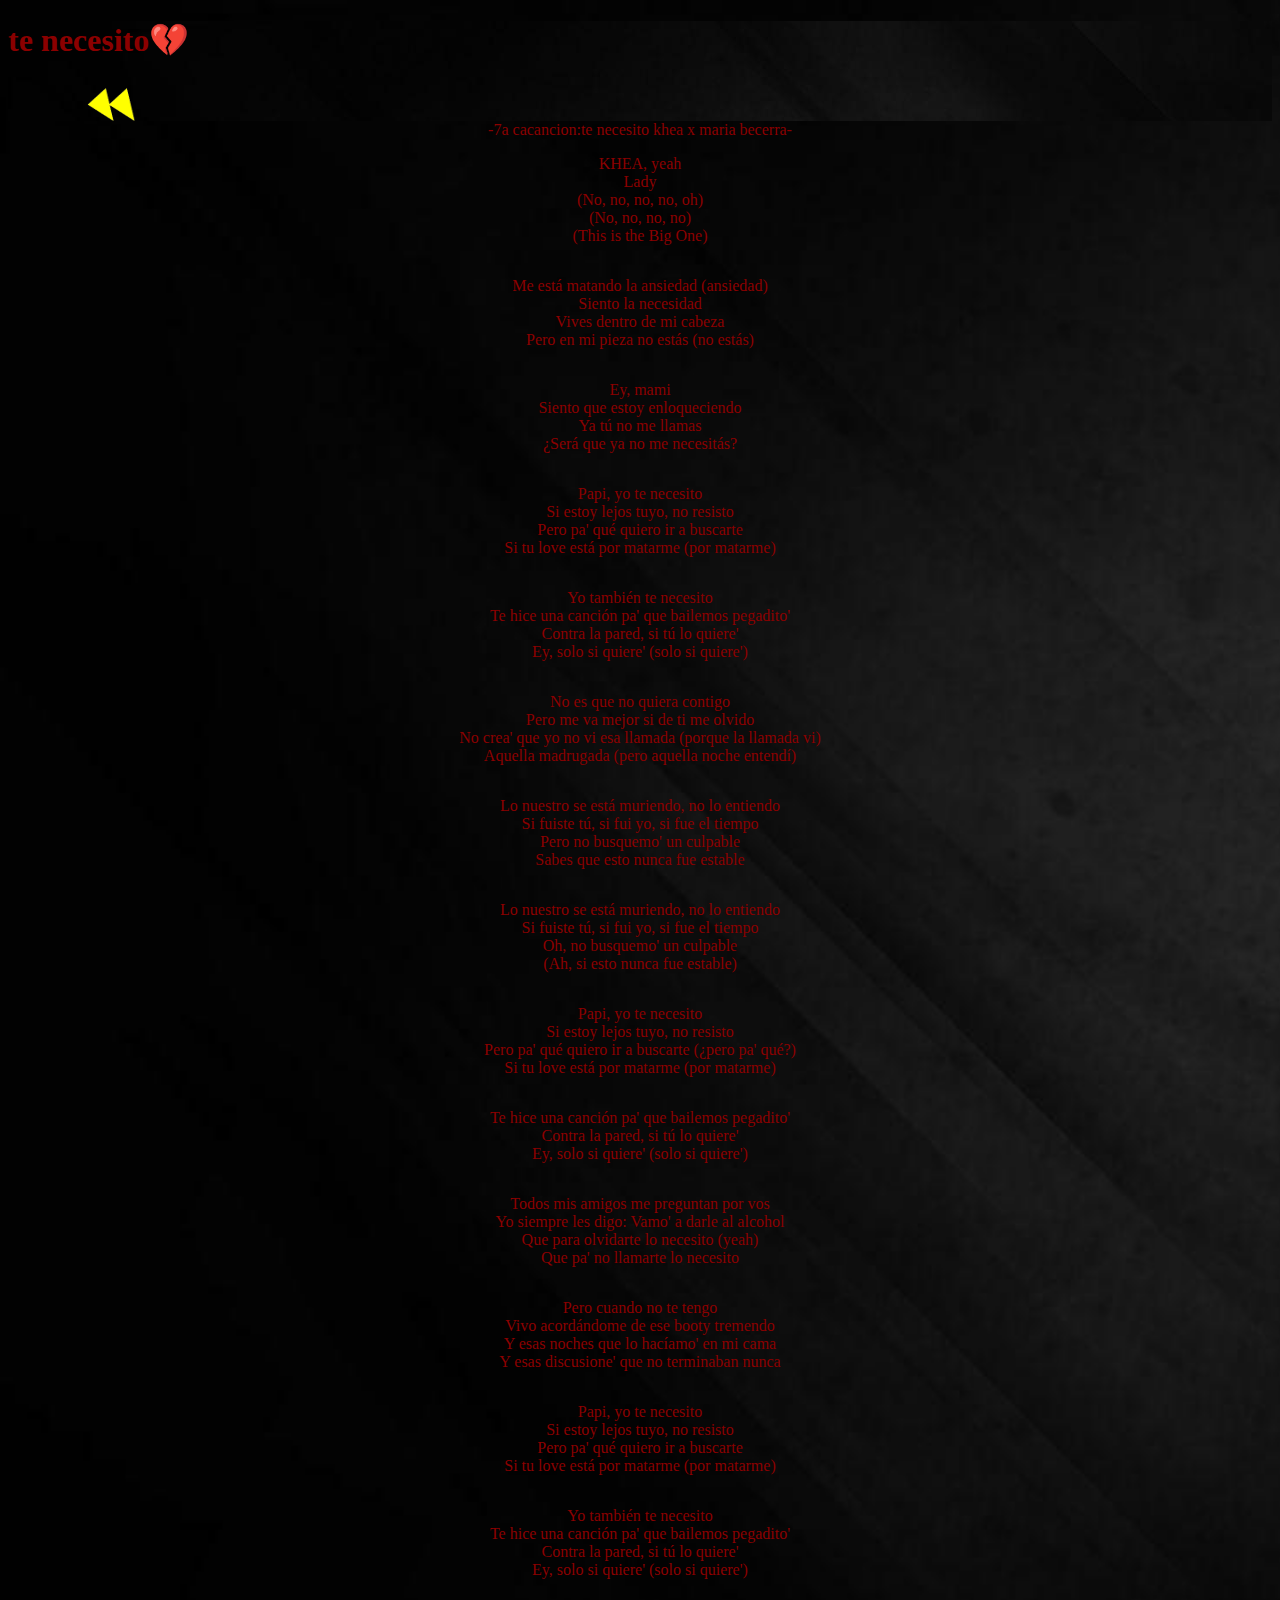
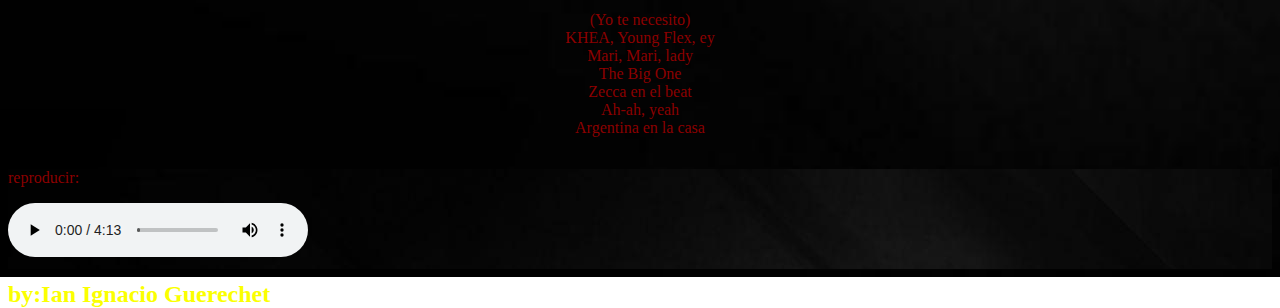
<file: canciones/tema7.html>
<!DOCTYPE html>
<html lang="es">

<head>
    <meta charset="UTF-8">
    <meta http-equiv="X-UA-Compatible" content="IE=edge">
    <meta name="viewport" content="width=device-width, initial-scale=1.0">
    <link rel="stylesheet" href="../css/estilos.css">
    <title>💔te necesito--khea x maria becerra--💔</title>
</head>

<body>
    <header>
        <h1 id="titulo">te necesito💔</h1>

        <a href="../index.html">
            <img src="/assets/img/para-atras.gif" alt="para atras" width="200px" height="50px">
        </a>

    </header>

    <main id="papa">
        -7a cacancion:te necesito khea x maria becerra-
        <p>
            KHEA, yeah <br>
            Lady <br>
            (No, no, no, no, oh) <br>
            (No, no, no, no) <br>
            (This is the Big One) <br>
        </p>
        <p>
            Me está matando la ansiedad (ansiedad) <br>
            Siento la necesidad <br>
            Vives dentro de mi cabeza <br>
            Pero en mi pieza no estás (no estás) <br>
        </p>
        <p>
            Ey, mami <br>
            Siento que estoy enloqueciendo <br>
            Ya tú no me llamas <br>
            ¿Será que ya no me necesitás? <br>
        </p>
        <p>
            Papi, yo te necesito <br>
            Si estoy lejos tuyo, no resisto <br>
            Pero pa' qué quiero ir a buscarte <br>
            Si tu love еstá por matarme (por matarme) <br>
        </p>
        <p>
            Yo también tе necesito <br>
            Te hice una canción pa' que bailemos pegadito' <br>
            Contra la pared, si tú lo quiere' <br>
            Ey, solo si quiere' (solo si quiere') <br>
        </p>
        <p>
            No es que no quiera contigo <br>
            Pero me va mejor si de ti me olvido <br>
            No crea' que yo no vi esa llamada (porque la llamada vi) <br>
            Aquella madrugada (pero aquella noche entendí) <br>
        </p>
        <p>
            Lo nuestro se está muriendo, no lo entiendo <br>
            Si fuiste tú, si fui yo, si fue el tiempo <br>
            Pero no busquemo' un culpable <br>
            Sabes que esto nunca fue estable <br>
        </p> 
        <p>
            Lo nuestro se está muriendo, no lo entiendo <br>
            Si fuiste tú, si fui yo, si fue el tiempo <br>
            Oh, no busquemo' un culpable <br>
            (Ah, si esto nunca fue estable) <br>
        </p>
        <p>
            Papi, yo te necesito <br>
            Si estoy lejos tuyo, no resisto <br>
            Pero pa' qué quiero ir a buscarte (¿pero pa' qué?) <br>
            Si tu love está por matarme (por matarme) <br>
        </p>
        <p>
            Te hice una canción pa' que bailemos pegadito' <br>
            Contra la pared, si tú lo quiere' <br>
            Ey, solo si quiere' (solo si quiere') <br>
        </p>
        <p>
            Todos mis amigos me preguntan por vos <br>
            Yo siempre les digo: Vamo' a darle al alcohol <br>
            Que para olvidarte lo necesito (yeah) <br>
            Que pa' no llamarte lo necesito <br>
        </p>
        <p>
            Pero cuando no te tengo <br>
            Vivo acordándome de ese booty tremendo <br>
            Y esas noches que lo hacíamo' en mi cama <br>
            Y esas discusione' que no terminaban nunca <br>
        </p>
        <p>
            Papi, yo te necesito <br>
            Si estoy lejos tuyo, no resisto <br>
            Pero pa' qué quiero ir a buscarte <br>
            Si tu love está por matarme (por matarme) <br>
        </p>
        <p>
            Yo también te necesito <br>
            Te hice una canción pa' que bailemos pegadito' <br>
            Contra la pared, si tú lo quiere' <br>
            Ey, solo si quiere' (solo si quiere') <br>
        </p> 
        <p>
            (Yo te necesito) <br>
            KHEA, Young Flex, ey <br>
            Mari, Mari, lady <br>
            The Big One <br>
            Zecca en el beat <br>
            Ah-ah, yeah <br>
            Argentina en la casa <br>
        </p>

    </main>

    <footer>
        <p>
            reproducir:
        </p>
            <audio controls>
                <source src="/assets/music/y2mate.com - KHEA Maria Becerra Te Necesito Official Video.mp3" type="audio/mpeg">
            </audio>
            <h2>
                by:Ian Ignacio Guerechet
            </h2>
    </footer>

</body>

</html>
</file>
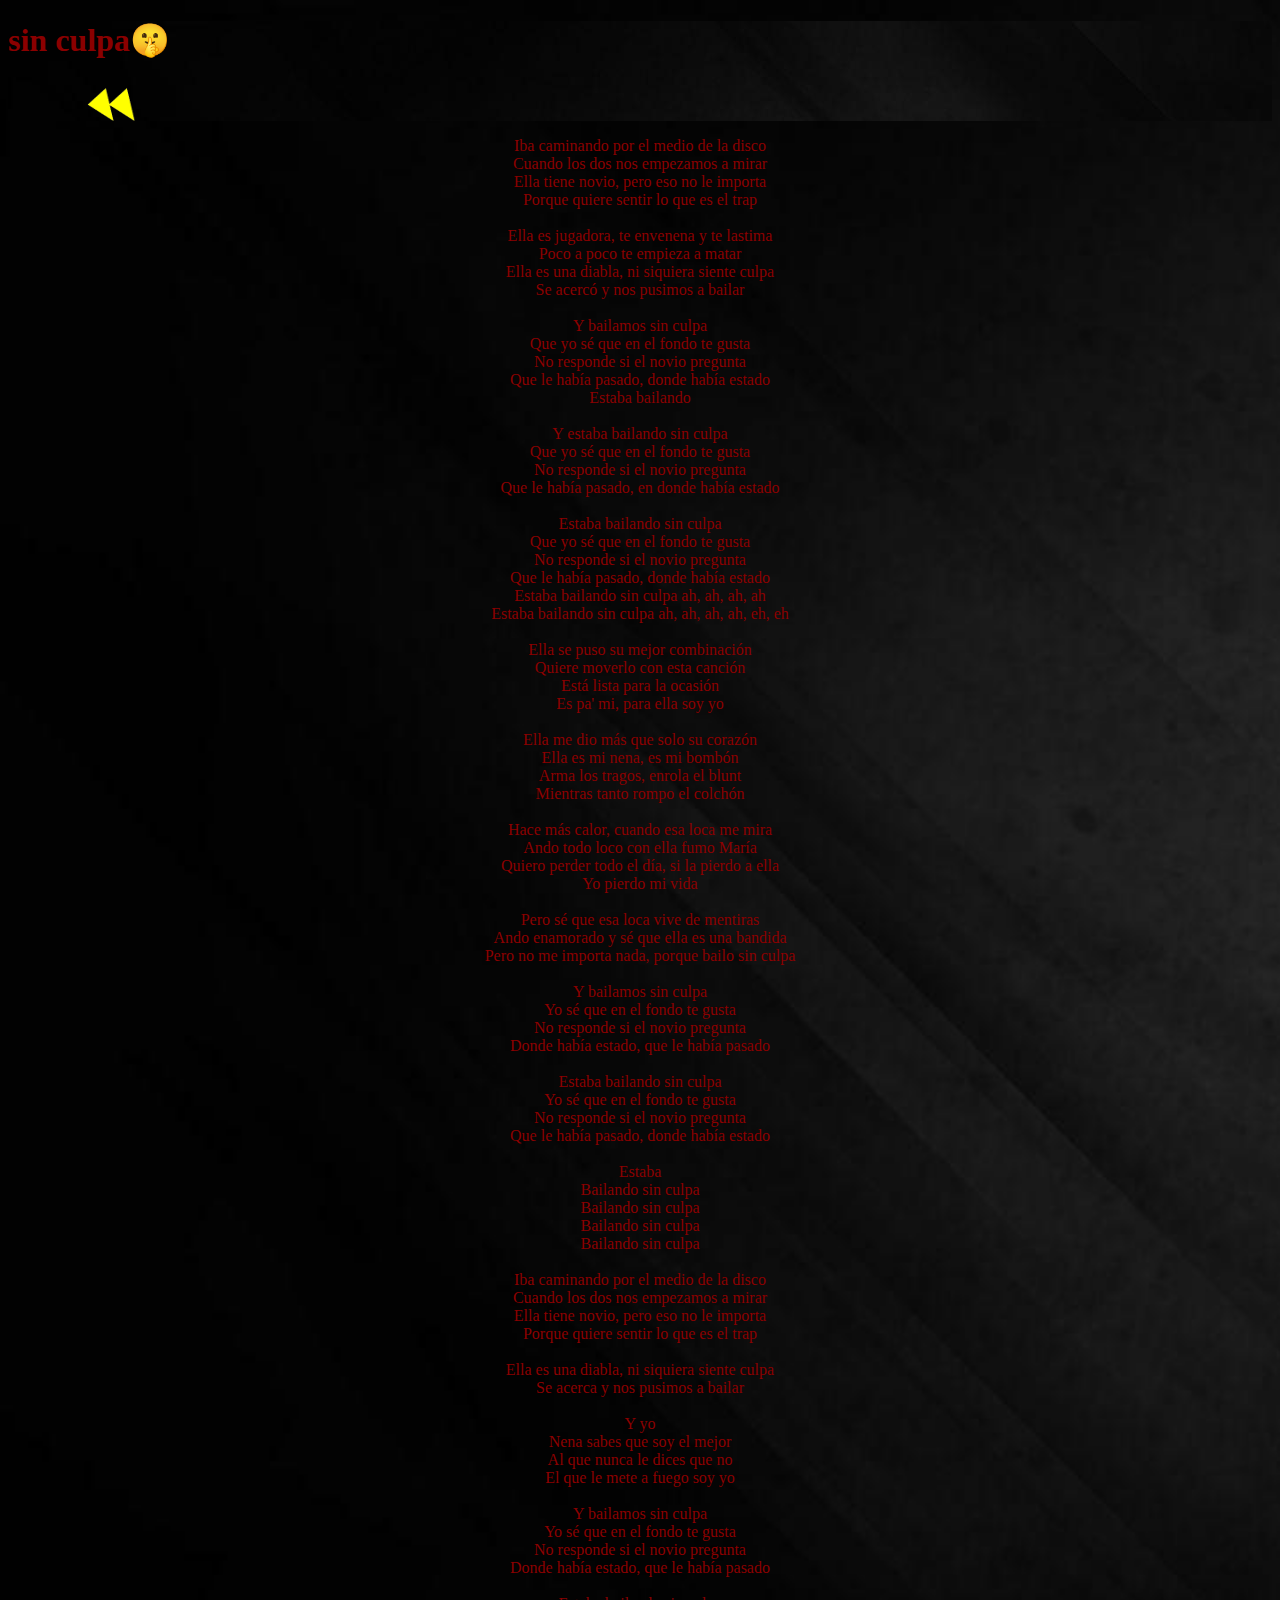
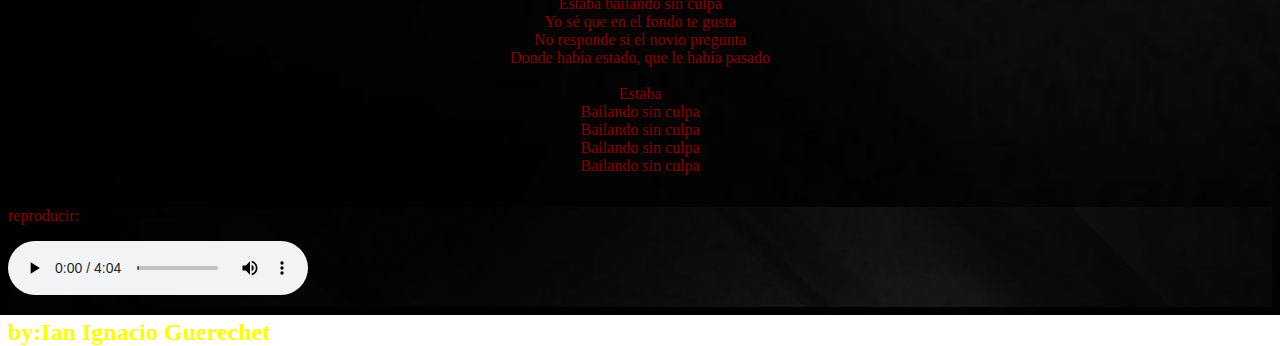
<file: canciones/tema9.html>
<!DOCTYPE html>
<html lang="es">

<head>
    <meta charset="UTF-8">
    <meta http-equiv="X-UA-Compatible" content="IE=edge">
    <meta name="viewport" content="width=device-width, initial-scale=1.0">
    <link rel="stylesheet" href="../css/estilos.css">
    <title>🤫sin culpa🤫</title>
</head>

<body>
    <header>
        <h1 id="titulo">sin culpa🤫</h1>

        <a href="../index.html">
            <img src="/assets/img/para-atras.gif" alt="para atras" width="200px" height="50px">
        </a>

    </header>

    <main id="papa">

        <p>
            Iba caminando por el medio de la disco <br>
            Cuando los dos nos empezamos a mirar <br>
            Ella tiene novio, pero eso no le importa <br>
            Porque quiere sentir lo que es el trap <br>
            <br>
            Ella es jugadora, te envenena y te lastima <br>
            Poco a poco te empieza a matar <br>
            Ella es una diabla, ni siquiera siente culpa <br>
            Se acercó y nos pusimos a bailar <br>
            <br>
            Y bailamos sin culpa <br>
            Que yo sé que en el fondo te gusta <br>
            No responde si el novio pregunta <br>
            Que le había pasado, donde había estado <br>
            Estaba bailando <br>
            <br>
            Y estaba bailando sin culpa <br>
            Que yo sé que en el fondo te gusta <br>
            No responde si el novio pregunta <br>
            Que le había pasado, en donde había estado <br>
            <br>
            Estaba bailando sin culpa <br>
            Que yo sé que en el fondo te gusta <br>
            No responde si el novio pregunta <br>
            Que le había pasado, donde había estado <br>
            Estaba bailando sin culpa ah, ah, ah, ah <br>
            Estaba bailando sin culpa ah, ah, ah, ah, eh, eh <br>
            <br>
            Ella se puso su mejor combinación <br>
            Quiere moverlo con esta canción <br>
            Está lista para la ocasión <br>
            Es pa' mi, para ella soy yo <br>
            <br>
            Ella me dio más que solo su corazón <br> 
            Ella es mi nena, es mi bombón <br>
            Arma los tragos, enrola el blunt <br>
            Mientras tanto rompo el colchón <br>
            <br>
            Hace más calor, cuando esa loca me mira <br>
            Ando todo loco con ella fumo María <br>
            Quiero perder todo el día, si la pierdo a ella <br>
            Yo pierdo mi vida <br>
            <br>
            Pero sé que esa loca vive de mentiras <br>
            Ando enamorado y sé que ella es una bandida <br>
            Pero no me importa nada, porque bailo sin culpa <br>
            <br>
            Y bailamos sin culpa <br>
            Yo sé que en el fondo te gusta <br>
            No responde si el novio pregunta <br>
            Donde había estado, que le había pasado <br>
            <br>
            Estaba bailando sin culpa <br>
            Yo sé que en el fondo te gusta <br>
            No responde si el novio pregunta <br>
            Que le había pasado, donde había estado <br>
            <br>
            Estaba <br>
            Bailando sin culpa <br>
            Bailando sin culpa <br>
            Bailando sin culpa <br>
            Bailando sin culpa <br>
            <br>
            Iba caminando por el medio de la disco <br>
            Cuando los dos nos empezamos a mirar <br>
            Ella tiene novio, pero eso no le importa <br>
            Porque quiere sentir lo que es el trap <br>
            <br>
            Ella es una diabla, ni siquiera siente culpa <br>
            Se acerca y nos pusimos a bailar <br>
            <br>
            Y yo <br>
            Nena sabes que soy el mejor <br>
            Al que nunca le dices que no <br>
            El que le mete a fuego soy yo <br>
            <br>
            Y bailamos sin culpa <br>
            Yo sé que en el fondo te gusta <br>
            No responde si el novio pregunta <br>
            Donde había estado, que le había pasado <br>
            <br>
            Estaba bailando sin culpa <br>
            Yo sé que en el fondo te gusta <br>
            No responde si el novio pregunta <br>
            Donde había estado, que le había pasado <br>
            <br>
            Estaba <br>
            Bailando sin culpa <br>
            Bailando sin culpa <br>
            Bailando sin culpa <br>
            Bailando sin culpa <br>

        </p>

    </main>

    <footer>
        <p>
            reproducir:
        </p>
            <audio controls>
                <source src="/assets/music/y2mate.com - DUKI Ft DrefQuila Sin Culpa Video Oficial.mp3" type="audio/mpeg">
            </audio>
            <h2>
                by:Ian Ignacio Guerechet
            </h2>
    </footer>

</body>

</html>
</file>
<file: css/estilos.css>
#titulo{
    color: darkred;
}
table {
    width: 60%;
    background-color: rgba(238, 255, 0, 0.534);
}

img {
    display: flex;
    justify-content: left;
}

main {
    display: flex;
    justify-content: right;
}

tr {
    background-color: rgba(0, 0, 0, 0.87);
}

th {
    color: rgb(238, 255, 0);
}

td {
    color: rgb(238, 255, 0);
}

body {
    background-image: url(../assets/img/fondeli.jpg);
    background-repeat: no-repeat;
    background-size: cover;
    /*background-attachment: fixed;*/
}



h2 {
    color: rgb(251, 255, 0);
}

footer {
    height: 100px;
    background-image: url(../assets/img/fondeli.jpg);
}

header {
    height: 100px;
    background-image: url(../assets/img/fondeli.jpg);

}

a {
    color: rgb(238, 255, 0);
}

a:hover {
    color: deeppink;
}

p {
    color: darkred;
}

main {
    text-align: center;
}
#papa {
    display: flex;
    justify-content: center;
    flex-direction: column;
    align-items: center;
    text-align: center;
    color: darkred;
}
</file>
<file: css/25.css>
.verde{
    color: chartreuse;
}
.rojo{
    color: darkred;
}
.amarillo{
    color: gold;
}
</file>
